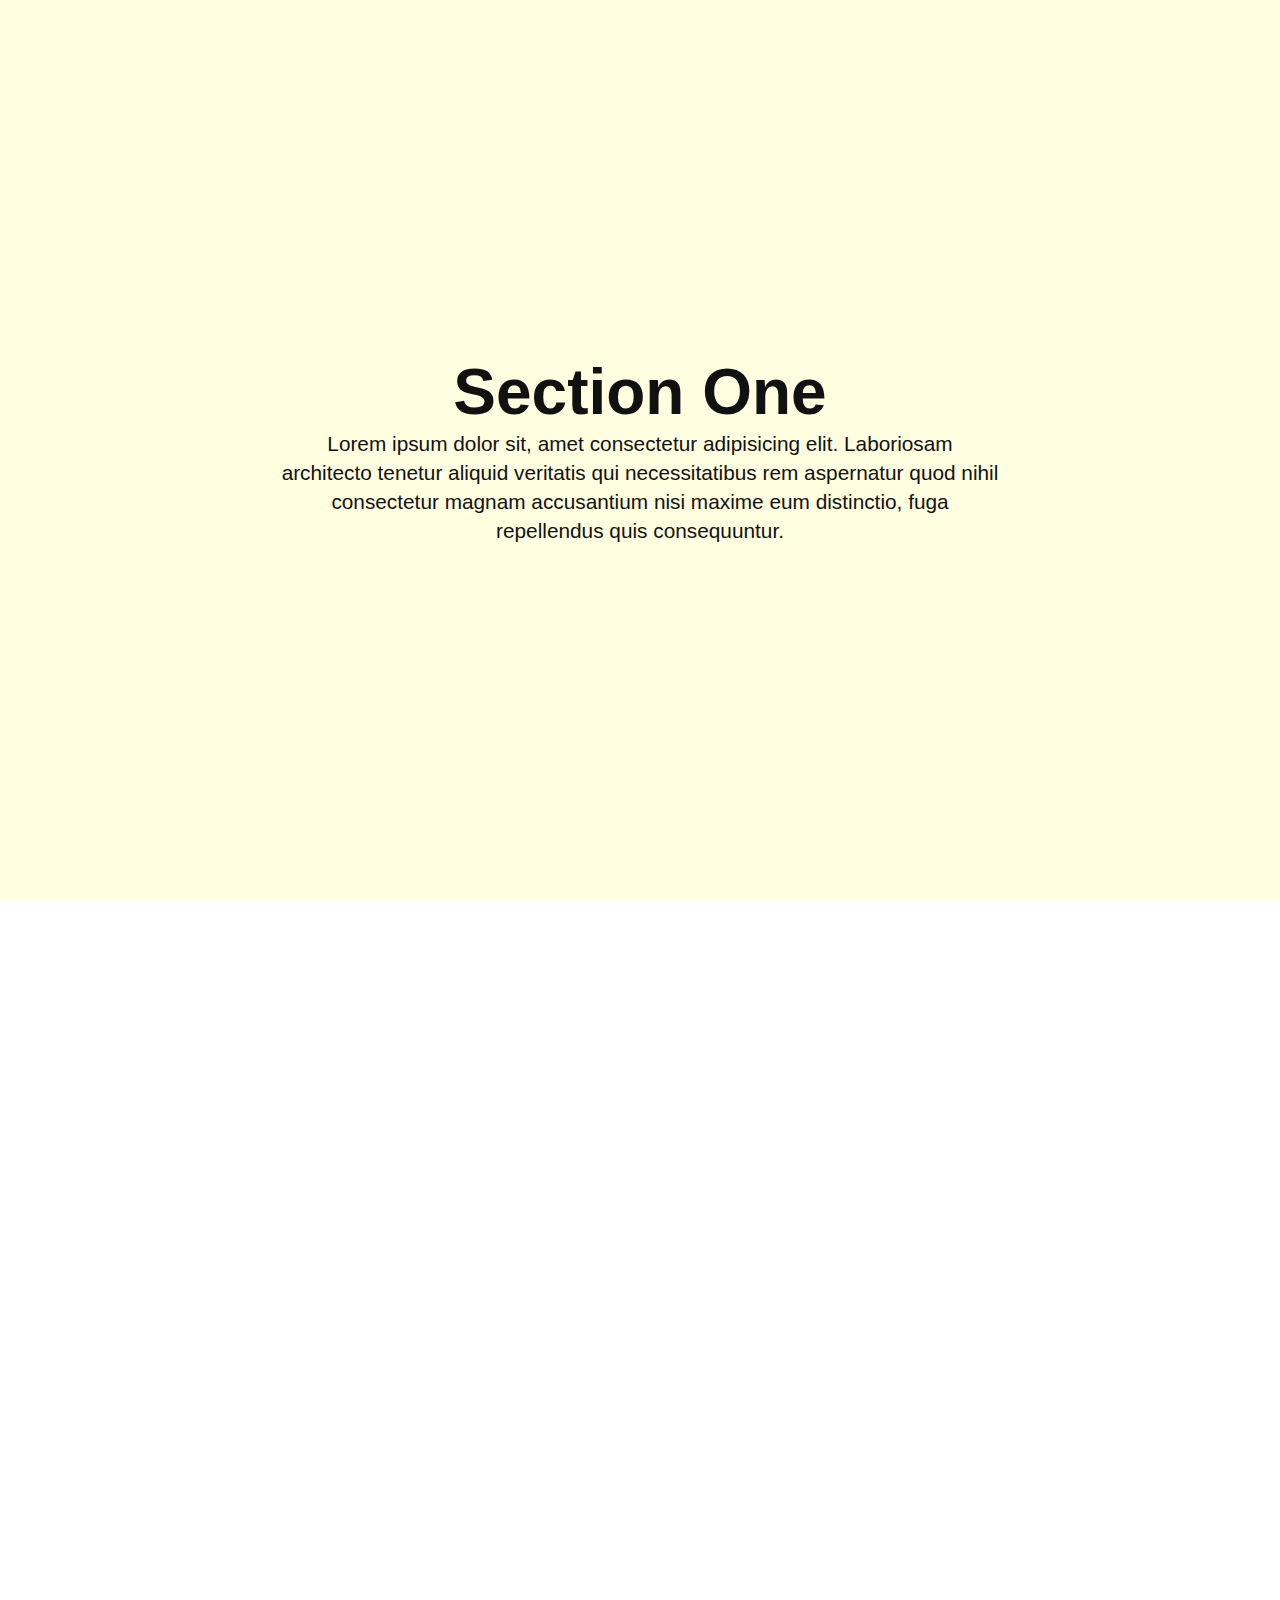
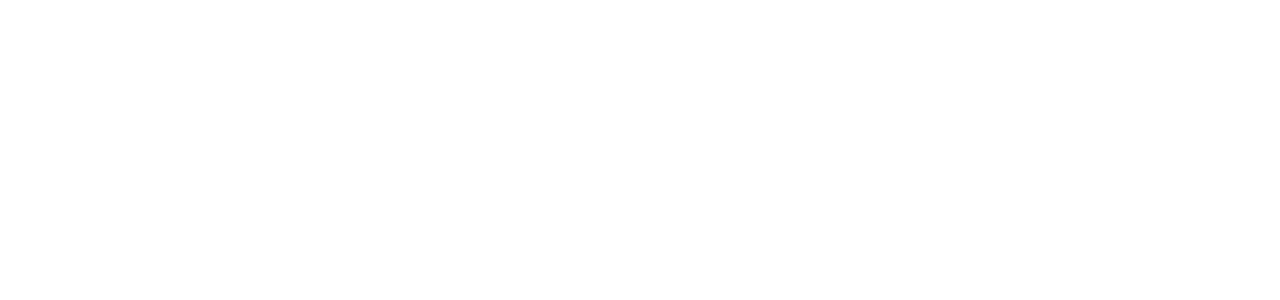
<file: horizontal_scroll/index.html>
<!DOCTYPE html>
<html lang="en">
<head>
    <meta charset="UTF-8">
    <meta http-equiv="X-UA-Compatible" content="IE=edge">
    <meta name="viewport" content="width=device-width, initial-scale=1.0">
    <title>Horizontal Scroll</title>
    <link rel="stylesheet" href="style.css">
</head>
<body>
    <div class="container" data-0="transform:translateX(0%);" data-1000="transform:translateX(-300%)";>
        <section>
            <div class="content">
                <h2>Section One</h2>
                <p>Lorem ipsum dolor sit, amet consectetur adipisicing elit. Laboriosam architecto tenetur aliquid veritatis qui necessitatibus rem aspernatur quod nihil consectetur magnam accusantium nisi maxime eum distinctio, fuga repellendus quis consequuntur.</p>
            </div>
        </section>

        <section>
            <div class="content">
                <h2>Section Two</h2>
                <p>Lorem ipsum dolor sit, amet consectetur adipisicing elit. Laboriosam architecto tenetur aliquid veritatis qui necessitatibus rem aspernatur quod nihil consectetur magnam accusantium nisi maxime eum distinctio, fuga repellendus quis consequuntur.</p>
            </div>
        </section>

        <section>
            <div class="content">
                <h2>Section Three</h2>
                <p>Lorem ipsum dolor sit, amet consectetur adipisicing elit. Laboriosam architecto tenetur aliquid veritatis qui necessitatibus rem aspernatur quod nihil consectetur magnam accusantium nisi maxime eum distinctio, fuga repellendus quis consequuntur.</p>
            </div>
        </section>

        <section>
            <div class="content">
                <h2>Section Four</h2>
                <p>Lorem ipsum dolor sit, amet consectetur adipisicing elit. Laboriosam architecto tenetur aliquid veritatis qui necessitatibus rem aspernatur quod nihil consectetur magnam accusantium nisi maxime eum distinctio, fuga repellendus quis consequuntur.</p>
            </div>
        </section>
    </div>

    <script type="text/javascript" src="./skrollr.js"></script>
	<script type="text/javascript">
	    var s = skrollr.init();
	</script>
</body>
</html>
</file>
<file: horizontal_scroll/style.css>
*{
    margin: 0;
    padding: 0;
    box-sizing: border-box;
    font-family: sans-serif;
}

.container{
    position: fixed;
    top: 0;
    left: 0;    
    width: 100%;
    display: flex;
}

.container section{
    min-width: 100%;
    height: auto;
    display: flex;
    justify-content: center;
    align-items: center;
    height: 100vh;
    background: #fffee1;
}

.container section:nth-child(2){
    background: #e2fcff;
}

.container section:nth-child(3){
    background: #d0eaff;
}

.container section:nth-child(4){
    background: #fce8f4;
}

.container section .content{
    max-width: 800px;
    padding: 40px;
    text-align: center;
}

.container section .content h2{
     font-size: 4em;
     color: #111;
}

.container section .content p{
     font-size: 1.3em;
     line-height: 1.4em;
     color: #111;
}

@media (max-width: 991px){
    .container{
        position: absolute ;
        display: flex;
        flex-direction: column;
        height: auto;
        transform: none !important;
    }
}

::-webkit-scrollbar {
    display: none;
}
</file>
